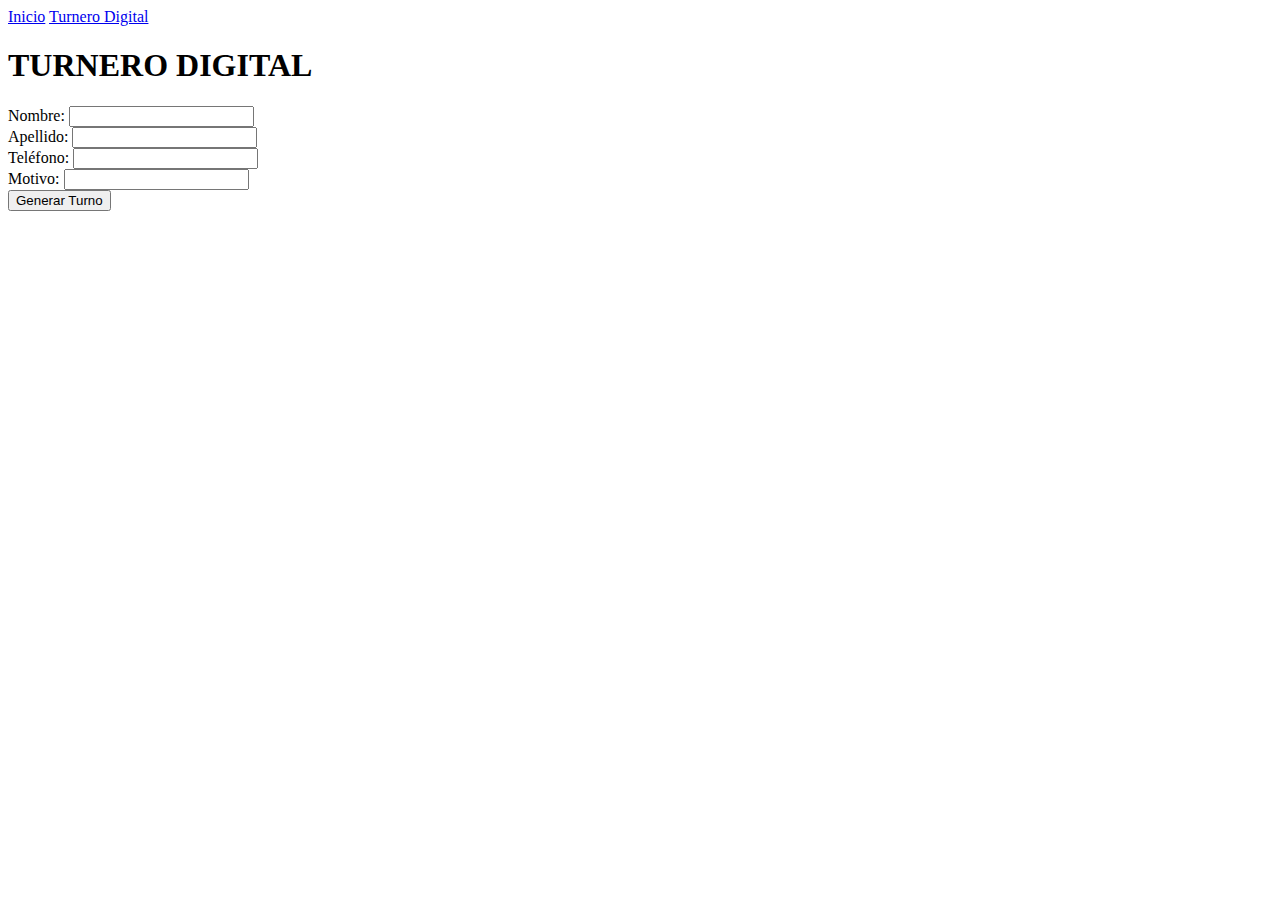
<file: bogado-main/bogado/index.html>
<!DOCTYPE html>
<html lang="en">
<head>
 <meta charset="UTF-8">
 <meta name="viewport" content="width=device-width, initial-scale=1.0">
 <title>Turnero Digital</title>
 <link rel="stylesheet" type="text/css" href="styles.css">
</head>


<body>
    <nav class="navegacion">
        <a href="inicio.html">Inicio</a>
        <a href="index.html">Turnero Digital</a>
    </nav>
    <h1><b>TURNERO DIGITAL</b></h1>


    <form id="turnoForm">
        <label for="nombre">Nombre:</label>
        <input type="text" id="nombre" required><br>

        <label for="apellido">Apellido:</label>
        <input type="text" id="apellido" required><br>

        <label for="telefono">Teléfono:</label>
        <input type="tel" id="telefono" required><br>

        <label for="motivo">Motivo:</label>
        <input type="text" id="motivo" required><br>

        <button type="button" onclick="generarTurno()">Generar Turno</button>
    </form>

    <div id="turnoGenerado" style="display: none;">
        <h2>¡Turno Generado!</h2>
        <p>Nombre: <span id="mostrarNombre"></span></p>
        <p>Apellido: <span id="mostrarApellido"></span></p>
        <p>Teléfono: <span id="mostrarTelefono"></span></p>
        <p>Motivo: <span id="mostrarMotivo"></span></p>
        <p>Fecha del Turno: <span id="fechaTurno"></span></p>
    </div>

    <script>
        function generarTurno() {
            const nombre = document.getElementById("nombre").value;
            const apellido = document.getElementById("apellido").value;
            const telefono = document.getElementById("telefono").value;
            const motivo = document.getElementById("motivo").value;

            const fechaTurno = new Date();
            fechaTurno.setDate(fechaTurno.getDate() + 7); // Añade 7 días a la fecha actual

            const dia = fechaTurno.getDate();
            const mes = fechaTurno.getMonth() + 1; // Sumar 1 porque los meses se indexan desde 0
            const año = fechaTurno.getFullYear();

            const fechaFormateada = `${dia}/${mes}/${año}`;

            document.getElementById("mostrarNombre").textContent = nombre;
            document.getElementById("mostrarApellido").textContent = apellido;
            document.getElementById("mostrarTelefono").textContent = telefono;
            document.getElementById("mostrarMotivo").textContent = motivo;
            document.getElementById("fechaTurno").textContent = fechaFormateada;

            document.getElementById("turnoGenerado").style.display = "block";

            // Limpiar el formulario
            document.getElementById("turnoForm").reset();
        }
    </script>
</body>
</html>
</file>
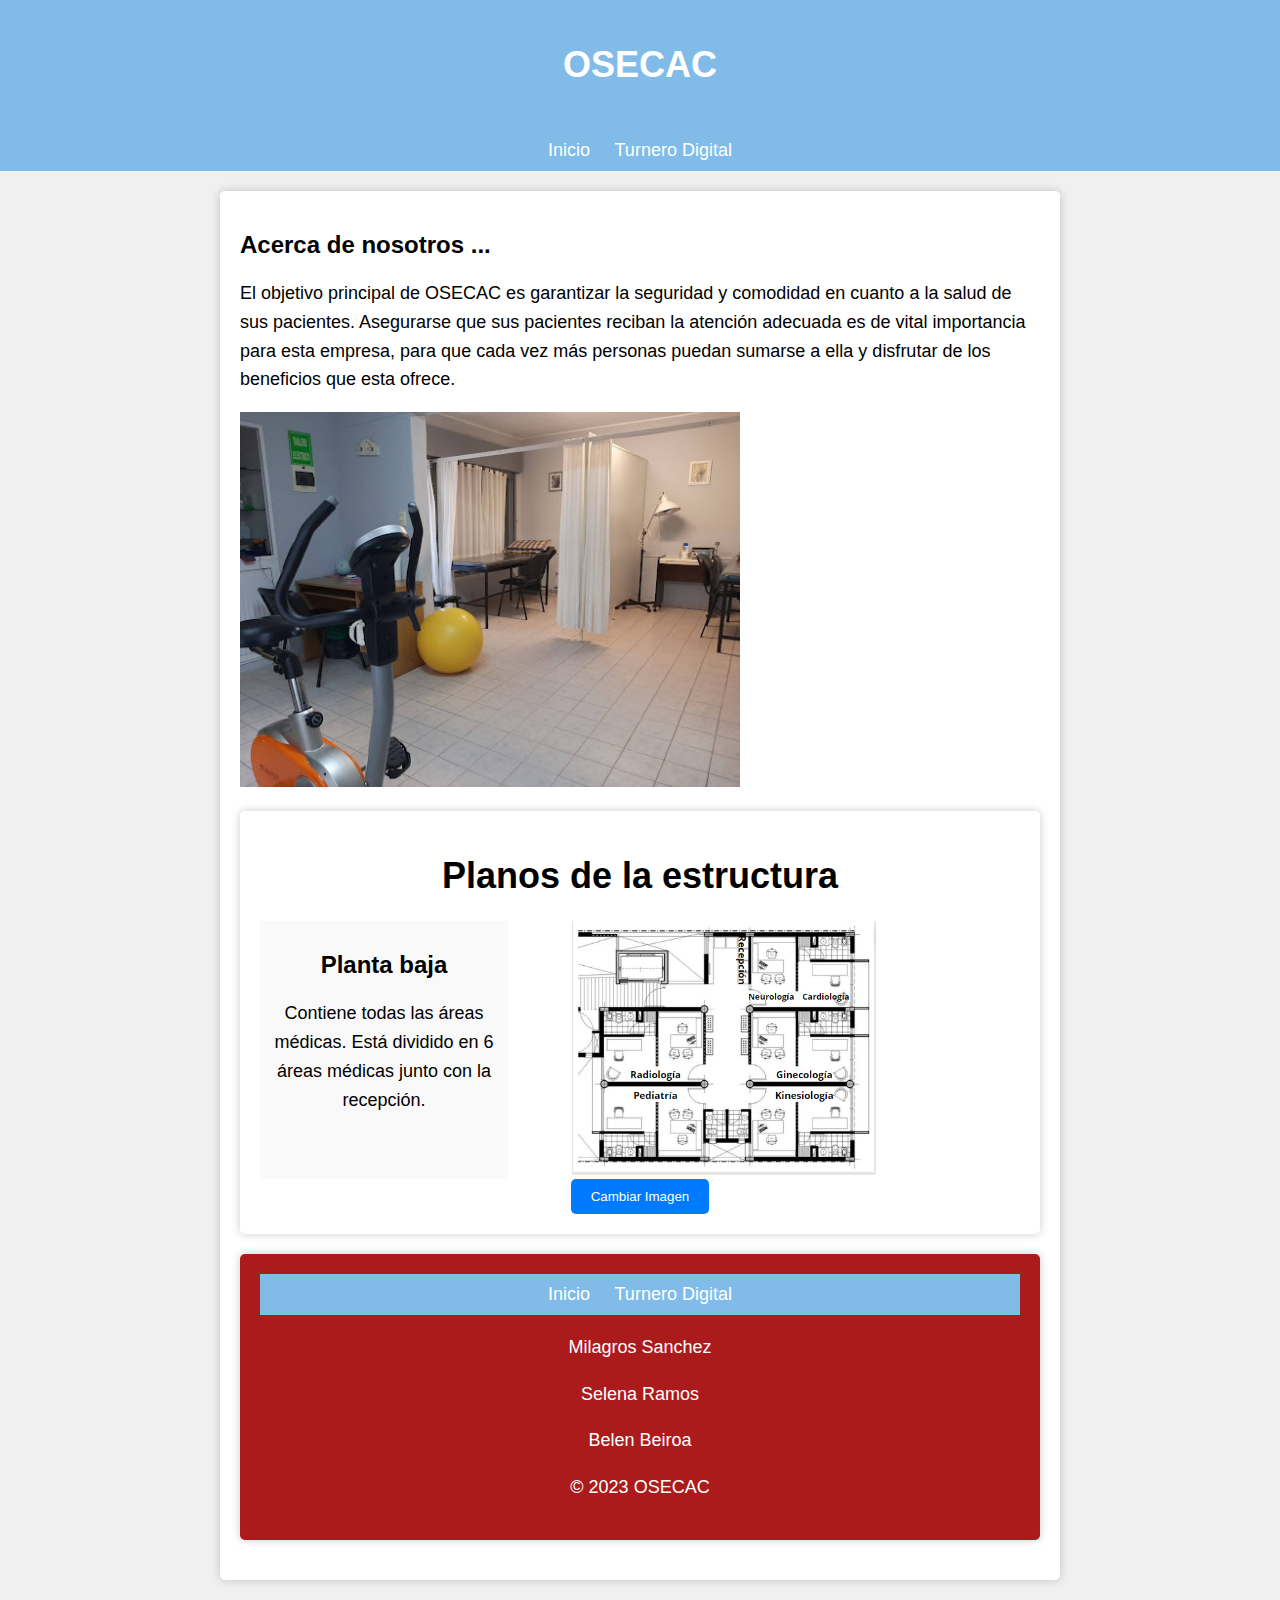
<file: bogado-main/bogado-main/bogado-main/bogado/inicio.html>
<!DOCTYPE html>
<html lang="es">
<head>
    <meta charset="UTF-8">
    <meta name="viewport" content="width=device-width, initial-scale=1.0">
    <title>OSECAC</title>
    <link rel="stylesheet" href="styles/styles.css">
</head>
<body>
    <header>
        <h1>OSECAC</h1>
    </header>
    <nav>
        <a href="inicio.html">Inicio</a>
        <a href="turnero.html">Turnero Digital</a>
    </nav>
    <div class="container">
        <h2>Acerca de nosotros ...</h2>
        <p>El objetivo principal de OSECAC es garantizar la seguridad y comodidad en cuanto a la salud de sus pacientes. Asegurarse que sus pacientes reciban la atención adecuada es de vital importancia para esta empresa, para que cada vez más personas puedan sumarse a ella y disfrutar de los beneficios que esta ofrece.</p>
        <div class="grid-item-2">
        <img src = imagenes/consultorio.jpg width="500" height="360">
    </div>
    <div class="comic-container">
        <h1 id="h3">Planos de la estructura</h1>
        <div id="comic">
            <img id="imagen-comic" src="./imagenes/plano1.png" alt="Planta baja">
            <div id="informacion">
                <h2>Planos</h2>
              </div>
        </div>
        <button id="cambiar-comic">Cambiar Imagen</button>
    </div>
    <script src="script.js"></script>
</body>
<footer>
    <div class="container grid-3" id="piedepagina">
        <div class="copyright">
        </div>
        <nav class="links">
          <a href="inicio.html" class="outline">Inicio</a>
          <a href="turnero.html" class="outline">Turnero Digital</a>
        </nav>
        <div id="1">
            <p>Milagros Sanchez</p>
            <p>Selena Ramos</p>
            <p>Belen Beiroa</p>
            <p>&copy; 2023 OSECAC</p>
        </div>
      </div>
</footer>
</html>
</file>
<file: bogado-main/bogado/styles.css>
h1{
    font-family: 'Calibri' ;
    justify-content: center;
}
</file>
<file: bogado-main/bogado-main/bogado-main/bogado/styles/styles.css>
body {
  font-family: Arial, sans-serif;
  background-color: #f0f0f0;
  margin: 0;
  padding: 0;
  align-content: flex-end ;
}
header {
  background-color: rgb(129, 188, 233);
  color: #fff;
  text-align: center;
  padding: 20px;
}
h1 {
  font-size: 36px;
  text-align: center;
}
nav {
  background-color: rgb(129, 188, 233);
  text-align: center;
  padding: 10px 0;
}
nav a {
  text-decoration: none;
  color: #fff;
  margin: 10px;
  font-size: 18px;
}
.container {
  max-width: 800px;
  margin: 20px auto;
  padding: 20px;
  background-color: #fff;
  border-radius: 5px;
  box-shadow: 0 0 10px rgba(0, 0, 0, 0.2);
}

p {
  font-size: 18px;
  line-height: 1.6;
}
img{
  max-width: 100%; /* Establece el ancho máximo de la imagen */
  height: auto;
}
#pitagoras{
  width: 100%;
  align-items: center

}

#imgpitagoras{
  width: 30%;
  align-content: center;

}

footer{
  text-align: center;
  color: white;
}

#piedepagina{
  background-color: #ac1b1b;
}

/*historieta*/
.comic-container {
  max-width: 800px;
  margin: 20px auto;
  padding: 20px;
  background-color: #fff;
  border-radius: 5px;
  box-shadow: 0 0 10px rgba(0, 0, 0, 0.2);
  text-align: center;
}

#comic {
  position: relative;
}

#imagen-comic {
  max-width: 100%;
}

#informacion {
  background-color: #f9f9f9;
  padding: 10px;
  position: absolute;
  bottom: 0;
  left: 0;
  right: 0;
  top: 0;
}

button {
  padding: 10px 20px;
  background-color: #007bff;
  color: #fff;
  border: none;
  border-radius: 5px;
  cursor: pointer;
}

button:hover {
  background-color: #0056b3;
}


/* Estilos CSS para la interfaz del chat */
.chat-container {
  max-width: 400px;
  margin: 0 auto;
  padding: 20px;
  border: 1px solid #ccc;
  border-radius: 10px;
  background-color: #f9f9f9;
}

/* Estilos para el chat interactivo */
.chat-container {
  max-width: 400px;
  margin: 0 auto;
  padding: 20px;
  border: 1px solid #ccc;
  border-radius: 10px;
  background-color: #f9f9f9;
}

.chat-header {
  font-size: 20px;
  font-weight: bold;
  text-align: center;
  margin-bottom: 10px;
}

.chat-messages {
  height: 300px;
  overflow-y: scroll;
  border: 1px solid #ccc;
  padding: 10px;
  background-color: #fff;
  margin-bottom: 10px;
}

.chat-input {
  display: flex;
  justify-content: space-between;
}

#user-input {
  width: 70%;
  padding: 5px;
  border: 1px solid #ccc;
  border-radius: 5px;
}

#send-button {
  width: 28%;
  padding: 5px 10px;
  background-color: #007bff;
  color: #fff;
  border: none;
  border-radius: 5px;
  cursor: pointer;
}

#imagen-comic{
  width: 40%;
  height: 50%;
  align-items: end;
  position: justify;
  margin-left: 22%;
}

#informacion{
  justify-content: space-between;
  max-width: 30% ; 
  min-height: 30%;  
  position: justify;
}

#h3{
text-align: center;
}

/* styles.css */
.carousel {
  width: 300px;
  overflow: hidden;
  position: center;
}

.carousel img {
  width: 100%;
  height: auto;
  display: flex;
  transition: transform 0.5s ease-in-out;
  position: center;
}

#historieta2{
  position: end;
  height: 80%;
  width: 80%;
}

#chat-container {
  width: 300px;
  margin: 0 auto;
  padding: 10px;
  border: 1px solid #ccc;
  border-radius: 5px;
}

#chat-messages {
  height: 200px;
  overflow-y: scroll;
  border: 1px solid #ddd;
  padding: 10px;
}

#user-input {
  width: 100%;
  padding: 5px;
}
</file>
